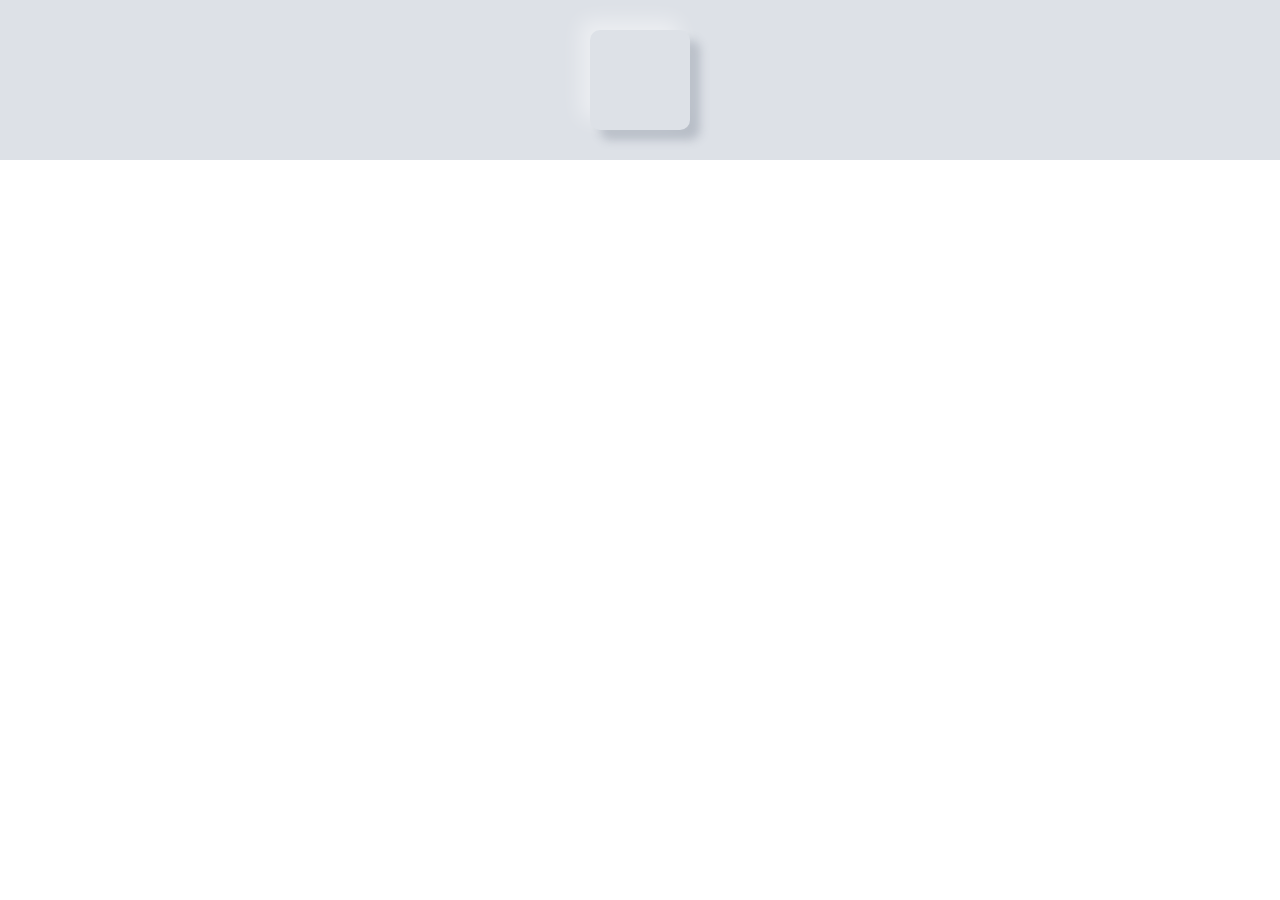
<file: neumorphism/index.html>
<html lang="en">
  <head>
    <meta charset="UTF-8" />
    <meta http-equiv="X-UA-Compatible" content="IE=edge" />
    <meta name="viewport" content="width=device-width, initial-scale=1.0" />
    <link rel="stylesheet" href="style.css" />
    <title>Neumorphism</title>
  </head>
  <body>
    <div class="container">
      <div class="neumorphism-1"></div>
    </div>
  </body>
</html>
</file>
<file: neumorphism/style.css>
* {
  margin: 0;
  padding: 0;
}

/* --------- 사용 가능 --------- */
:root {
  --height: 100px;
  --width: 100px;
  --white: #dde1e7;
  --border-radius: calc(var(--height) / 10);
  --shadow-px-plus: calc(var(--height) / 10);
  --shadow-blur-2: calc(var(--height) / 10);
  --shadow-blur: calc(var(--shadow-px-plus) * 2);
  --shadow-px-minus: calc(0px - var(--shadow-px-plus));
}

.container {
  display: flex;
  justify-content: center;
  align-items: center;
  padding: 30px;
  height: inherit;
  /* ----------- */
  background-color: var(--white);
}

.neumorphism-1 {
  height: var(--height);
  width: var(--width);
  background: var(--white);
  border-radius: var(--border-radius);
  box-shadow: var(--shadow-px-minus) var(--shadow-px-minus) var(--shadow-blur)
      #ffffff73,
    var(--shadow-px-plus) var(--shadow-px-plus) var(--shadow-blur-2)
      rgba(94, 104, 121, 0.288);
}
</file>
